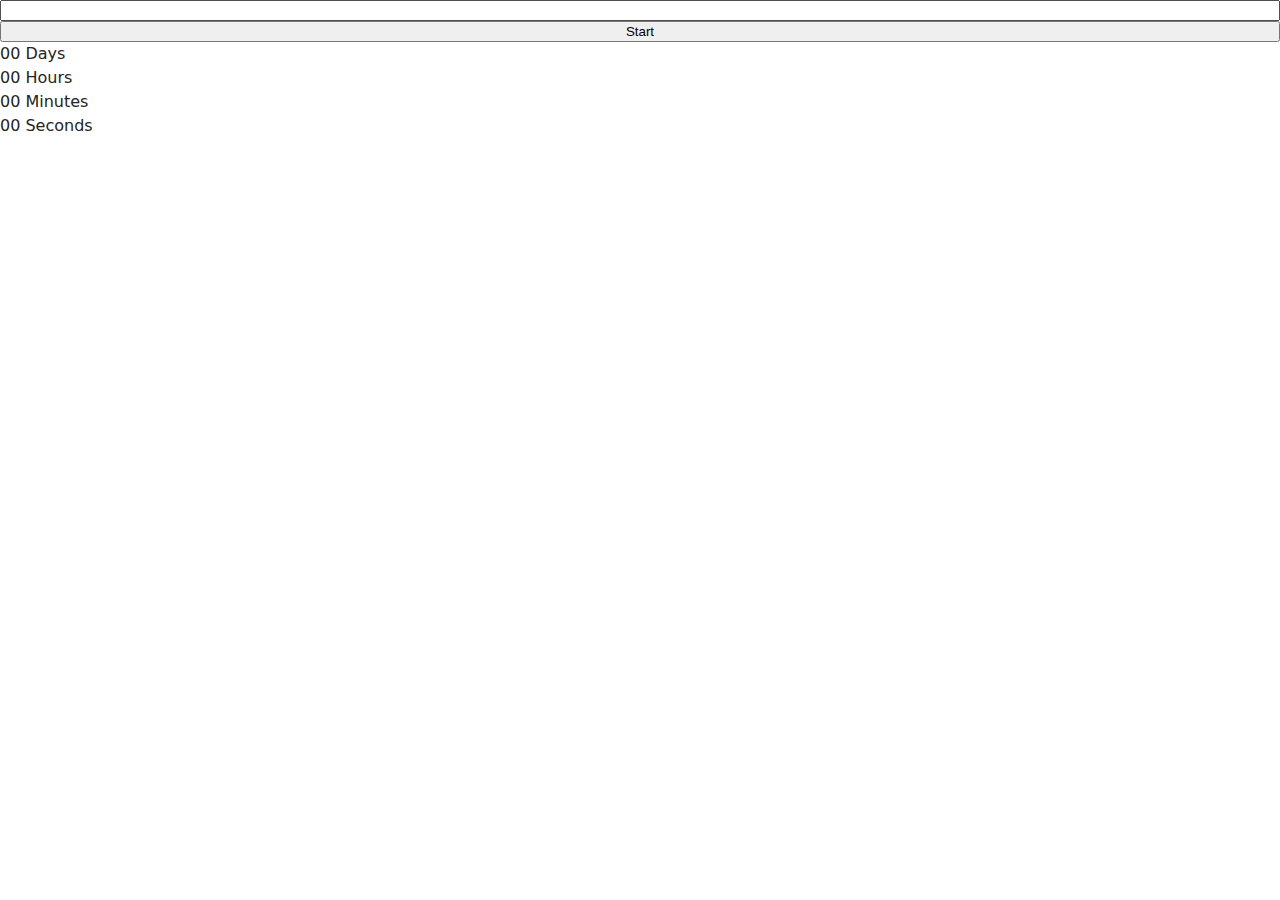
<file: src/1-timer.html>
<!DOCTYPE html>
<html lang="en">
  <head>
    <meta charset="UTF-8" />
    <link rel="icon" type="image/svg+xml" href="/favicon.svg" />
    <meta name="viewport" content="width=device-width, initial-scale=1.0" />
    <title>Vanilla App Template</title>
    <link rel="stylesheet" href="./css/styles.css" />
  </head>

  <body>
    <input type="text" id="datetime-picker" />
    <button type="button" data-start>Start</button>

    <div class="timer">
      <div class="field">
        <span class="value" data-days>00</span>
        <span class="label">Days</span>
      </div>
      <div class="field">
        <span class="value" data-hours>00</span>
        <span class="label">Hours</span>
      </div>
      <div class="field">
        <span class="value" data-minutes>00</span>
        <span class="label">Minutes</span>
      </div>
      <div class="field">
        <span class="value" data-seconds>00</span>
        <span class="label">Seconds</span>
      </div>
    </div>
    <script src="./js/1-timer.js" type="module"></script>
  </body>
</html>
</file>
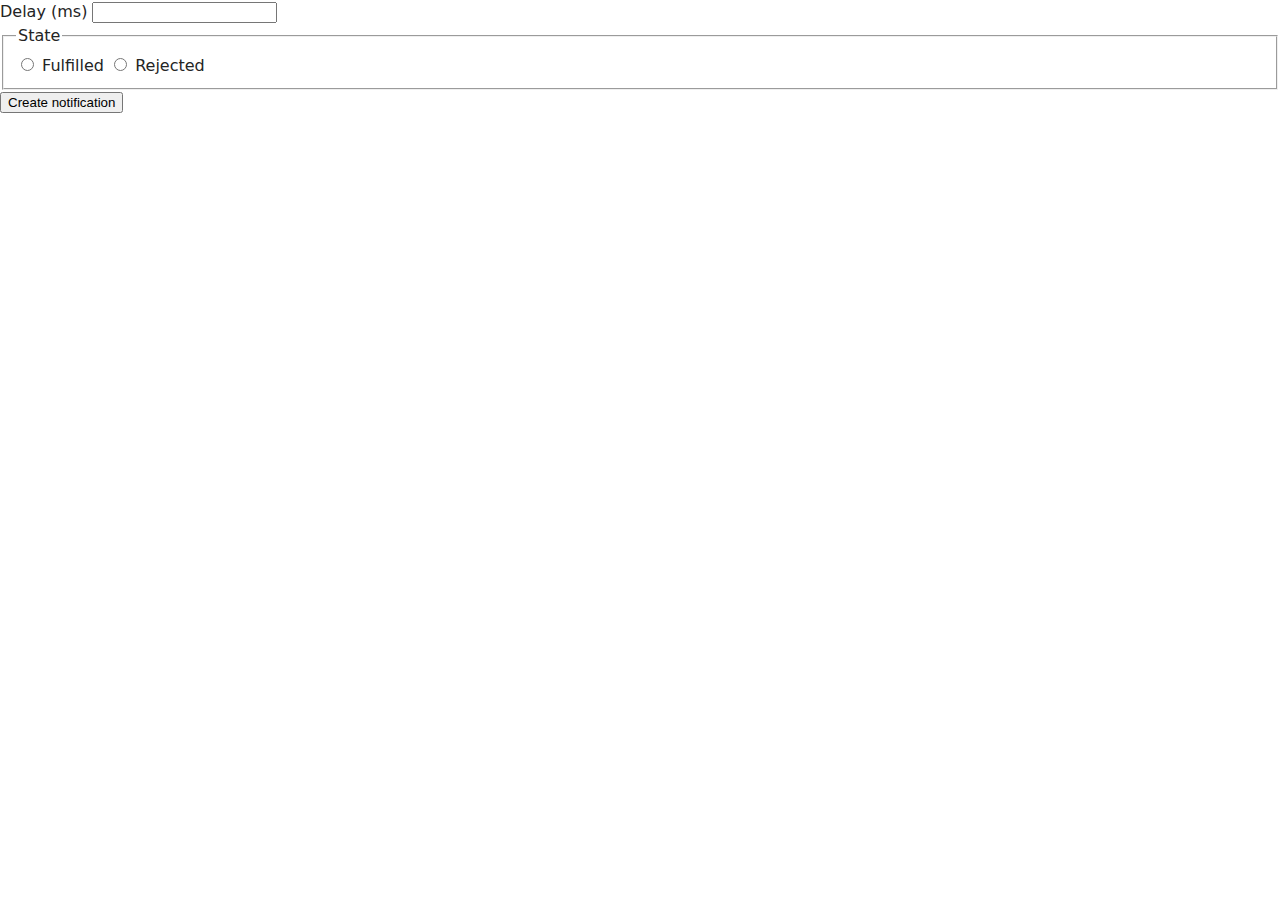
<file: src/2-snackbar.html>
<!DOCTYPE html>
<html lang="en">
  <head>
    <meta charset="UTF-8" />
    <link rel="icon" type="image/svg+xml" href="/favicon.svg" />
    <meta name="viewport" content="width=device-width, initial-scale=1.0" />
    <title>Vanilla App Template</title>
    <link rel="stylesheet" href="./css/styles.css" />
  </head>

  <body>
    <form class="form">
      <label>
        Delay (ms)
        <input type="number" name="delay" required />
      </label>

      <fieldset>
        <legend>State</legend>
        <label>
          <input type="radio" name="state" value="fulfilled" required />
          Fulfilled
        </label>
        <label>
          <input type="radio" name="state" value="rejected" required />
          Rejected
        </label>
      </fieldset>

      <button type="submit">Create notification</button>
    </form>
    <script type="module" src="./js/2-snackbar.js"></script>
  </body>
</html>
</file>
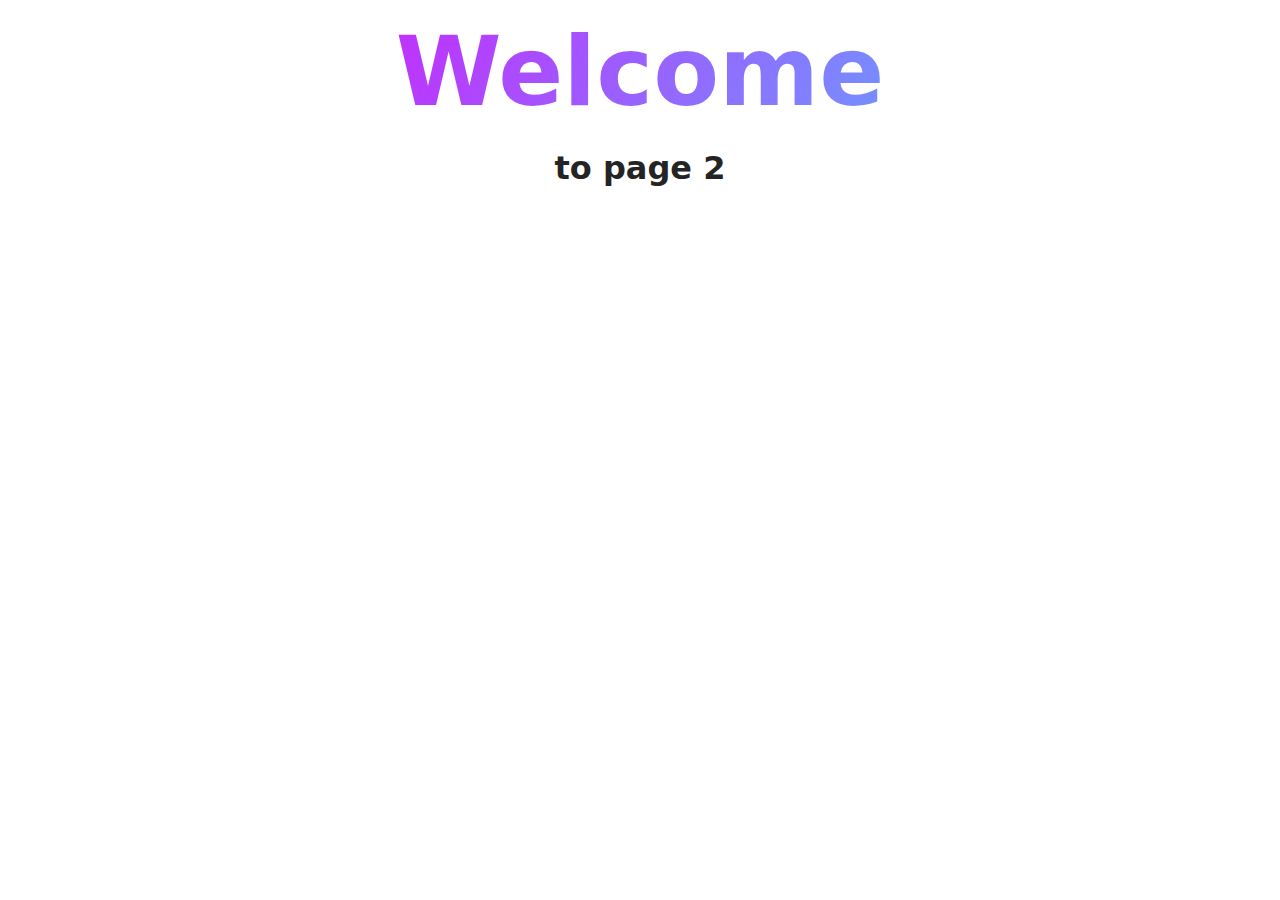
<file: src/page-2.html>
<!DOCTYPE html>
<html lang="en">
  <head>
    <meta charset="UTF-8" />
    <meta http-equiv="X-UA-Compatible" content="IE=edge" />
    <meta name="viewport" content="width=device-width, initial-scale=1.0" />
    <title>Page 2</title>
    <link rel="stylesheet" href="./css/styles.css" />
  </head>
  <body>
    <load
      src="./partials/header.html"
      icon-path="./img/sprite.svg#logo"
      highlight-act="active"
    />

    <main>
      <div class="container">
        <h1 class="main-title">
          <span class="main-title-gradient">Welcome</span> to page 2
        </h1>
        <load src="./partials/back-link.html" />
      </div>
    </main>

    <load src="./partials/footer.html" />
  </body>
</html>
</file>
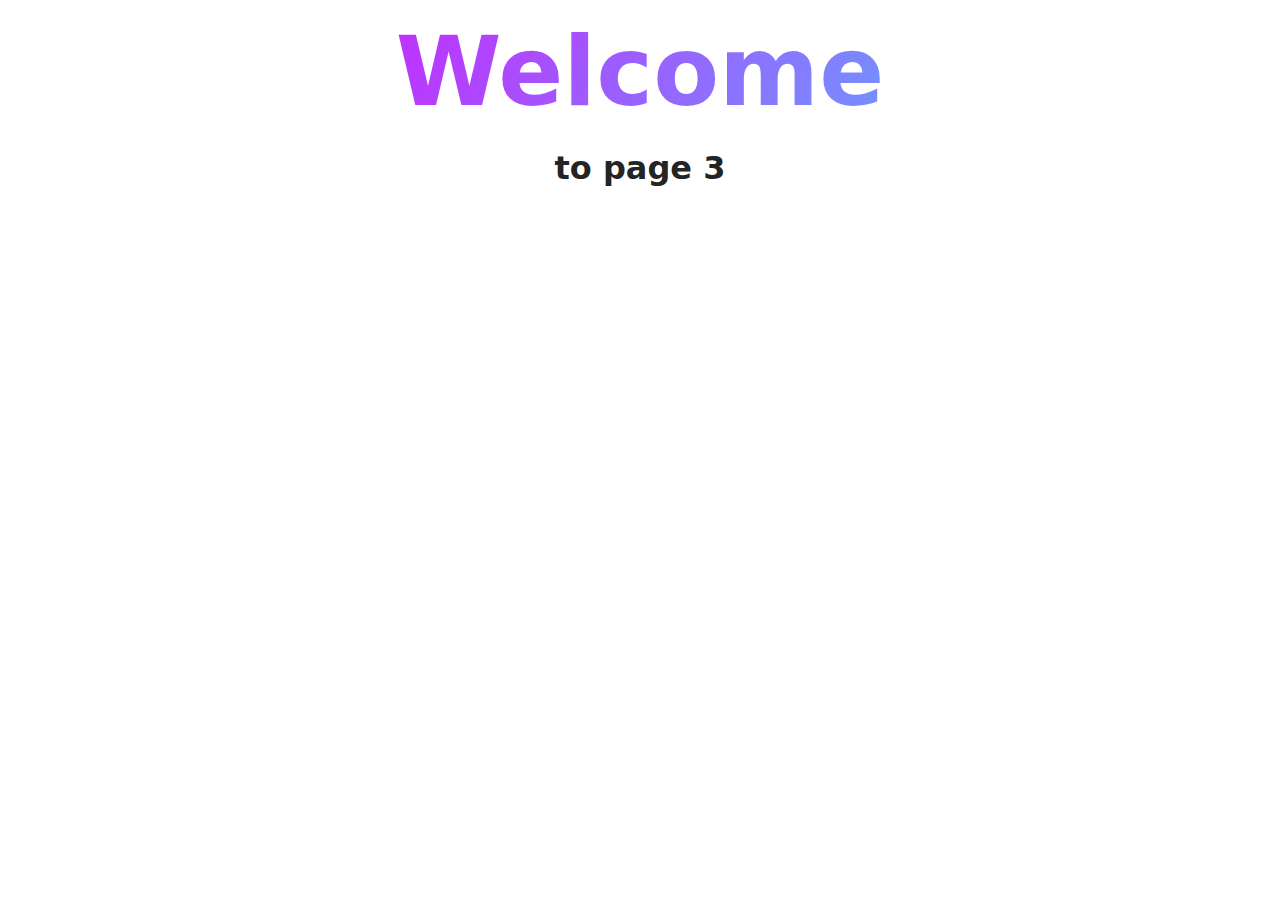
<file: src/page-3.html>
<!DOCTYPE html>
<html lang="en">
  <head>
    <meta charset="UTF-8" />
    <meta http-equiv="X-UA-Compatible" content="IE=edge" />
    <meta name="viewport" content="width=device-width, initial-scale=1.0" />
    <title>Page 3</title>
    <link rel="stylesheet" href="./css/styles.css" />
  </head>
  <body>
    <load
      src="./partials/header.html"
      icon-path="./img/sprite.svg#logo"
      highlight-curr="active"
    />

    <main>
      <div class="container">
        <h1 class="main-title">
          <span class="main-title-gradient">Welcome</span> to page 3
        </h1>
        <load src="./partials/back-link.html" />
      </div>
    </main>

    <load src="./partials/footer.html" />
  </body>
</html>
</file>
<file: src/css/styles.css>
/**
  |============================
  | include css partials with
  | default @import url()
  |============================
*/
/* Common styles */
@import url('./reset.css');
@import url('./base.css');
@import url('./container.css');
@import url('./animations.css');

/* Sections style */
@import url('./header.css');
@import url('./vite-promo.css');
@import url('./badges.css');
@import url('./back-link.css');
@import url('./footer.css');
</file>
